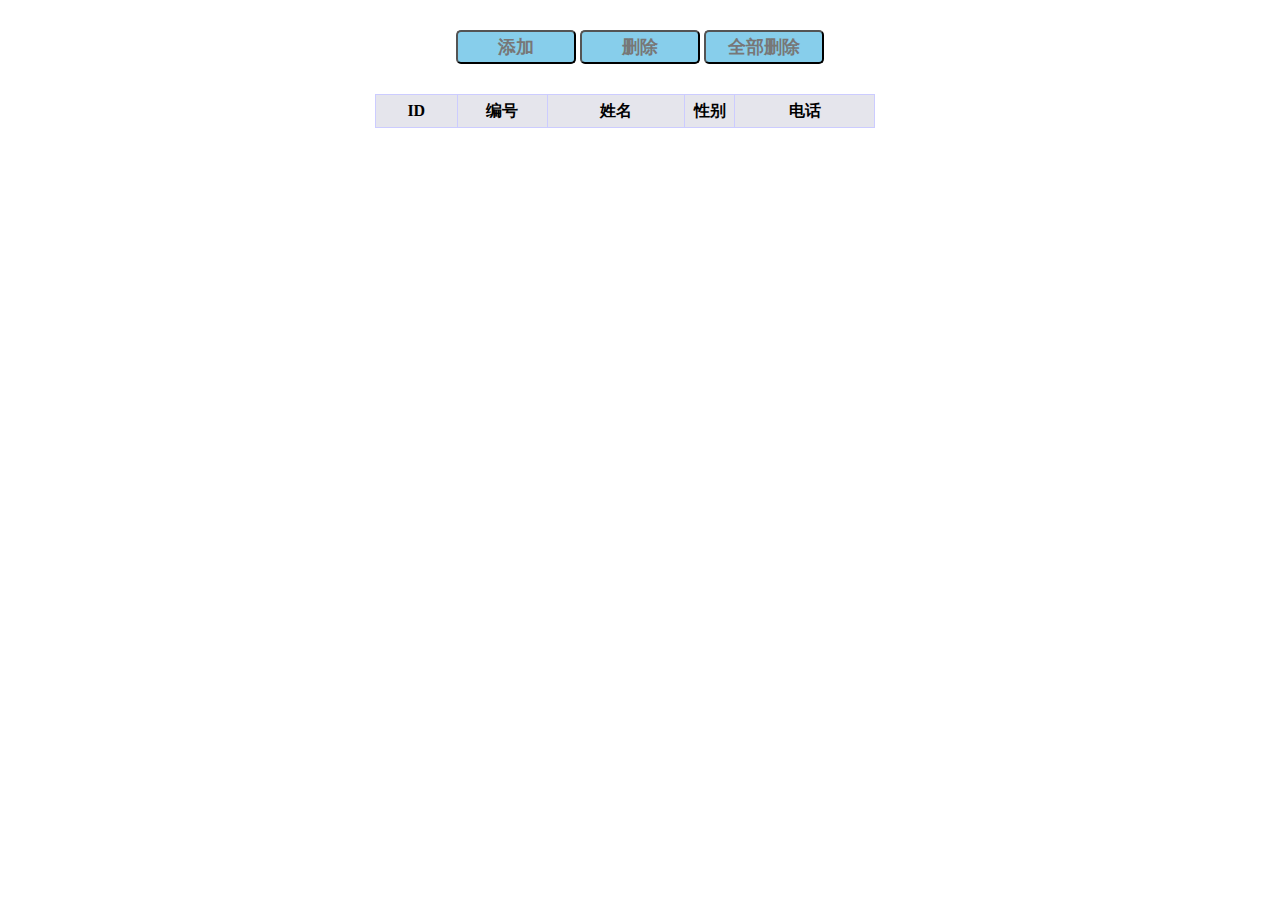
<file: js-add-del01/index.html>
<!DOCTYPE html>
<html>
 <html>
 <head>
    <title>table</title>
	<link rel="stylesheet" href="./css/index.css">
	<link rel="shortcut icon" href="./img/icon.png">
 </head>
 
 <body>
	<div id="box">
		<div id="btnContent">
			<button id="add">添加</button>
			<button id="del">删除</button>
			<button id="allDel">全部删除</button>
		</div>
		<table class="info-table" id="table" border>
			<colgroup>
				<col><col class="two"><col><col class="four"><col class="five">
			</colgroup>
			<thead>
				<tr>
					<th>ID</th>
					<th>编号</th>
					<th>姓名</th>
					<th>性别</th>
					<th>电话</th>
				</tr>
			</thead>
			<tbody>
				<!-- <tr>
					<td>1</td>
					<td>001</td>
					<td>老王</td>
					<td>男</td>
					<td>11122111111</td>
				</tr> -->
				<!-- <tr>
					<td>2</td>
					<td>002</td>
					<td>老张</td>
					<td>男</td>
					<td>11111133111</td>
				</tr>
				<tr>
					<td>3</td>
					<td>003</td>
					<td>老李</td>
					<td>男</td>
					<td>11111341111</td>
				</tr>
				<tr>
					<td>4</td>
					<td>004</td>
					<td>老哥</td>
					<td>男</td>
					<td>11111643111</td>
				</tr> -->
			</tbody>
		</table>
	</div>

	<script src="./js/index.js"></script>

 </body>
</html>
</file>
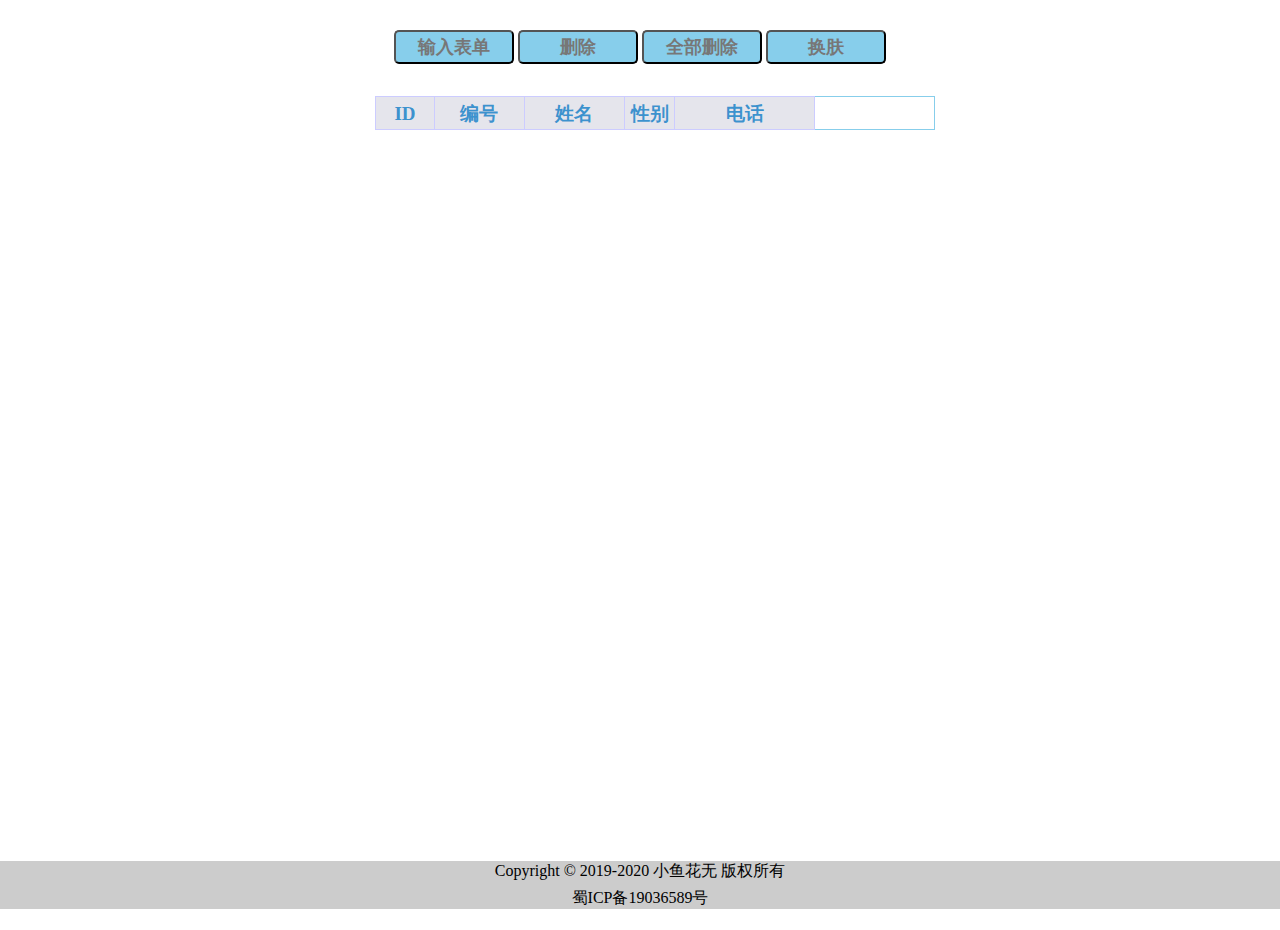
<file: js-add-del03/index.html>
<!DOCTYPE html>
<html>
 <html>
 <head>
	<meta charset="utf-8">
    <title>table</title>
	<link rel="stylesheet" href="./css/public.css">
	<link rel="shortcut icon" href="./img/icon.png">
 </head>
 
 <body>
	<div id="box">
		<div id="btnContent">
			<button id="inp">输入表单</button>
			<button id="del">删除</button>
			<button id="allDel">全部删除</button>
			<button id="bgImg">换肤</button>
		</div>
		
		<form action="#" method="get" id="forms">
			<p>姓名:<input type="text" placeholder="输入姓名" id="names"></p>
			<p>
				性别:<input type="radio" name="sex" id="male" value="男" checked><label for="male">男</label>
					 <input type="radio" name="sex" id="female" value="女"><label for="female">女</label>
			</p>
			<p>电话:<input type="text" placeholder="输入电话" id="tel"></p>
			<p><input type="button" id="sends" value="添加"><input type="reset" id="cancel"></p>
		</form>

		<table class="info-table" id="table" border>
			<colgroup>
				<col><col class="two"><col><col class="four"><col class="five"><col class="six">
			</colgroup>
			<thead>
				<tr>
					<th>ID</th>
					<th>编号</th>
					<th>姓名</th>
					<th>性别</th>
					<th>电话</th>
				</tr>
			</thead>
			<tbody>
				
			</tbody>
		</table>
	</div>
	<footer id="foot">
		<p>Copyright &copy; 2019-2020&nbsp;小鱼花无&nbsp;版权所有</p>
		<p><a href="http://www.beian.miit.gov.cn" target="_blank">蜀ICP备19036589号</a></p>
	</footer>

	<script src="./js/public.js"></script>
 </body>
</html>
</file>
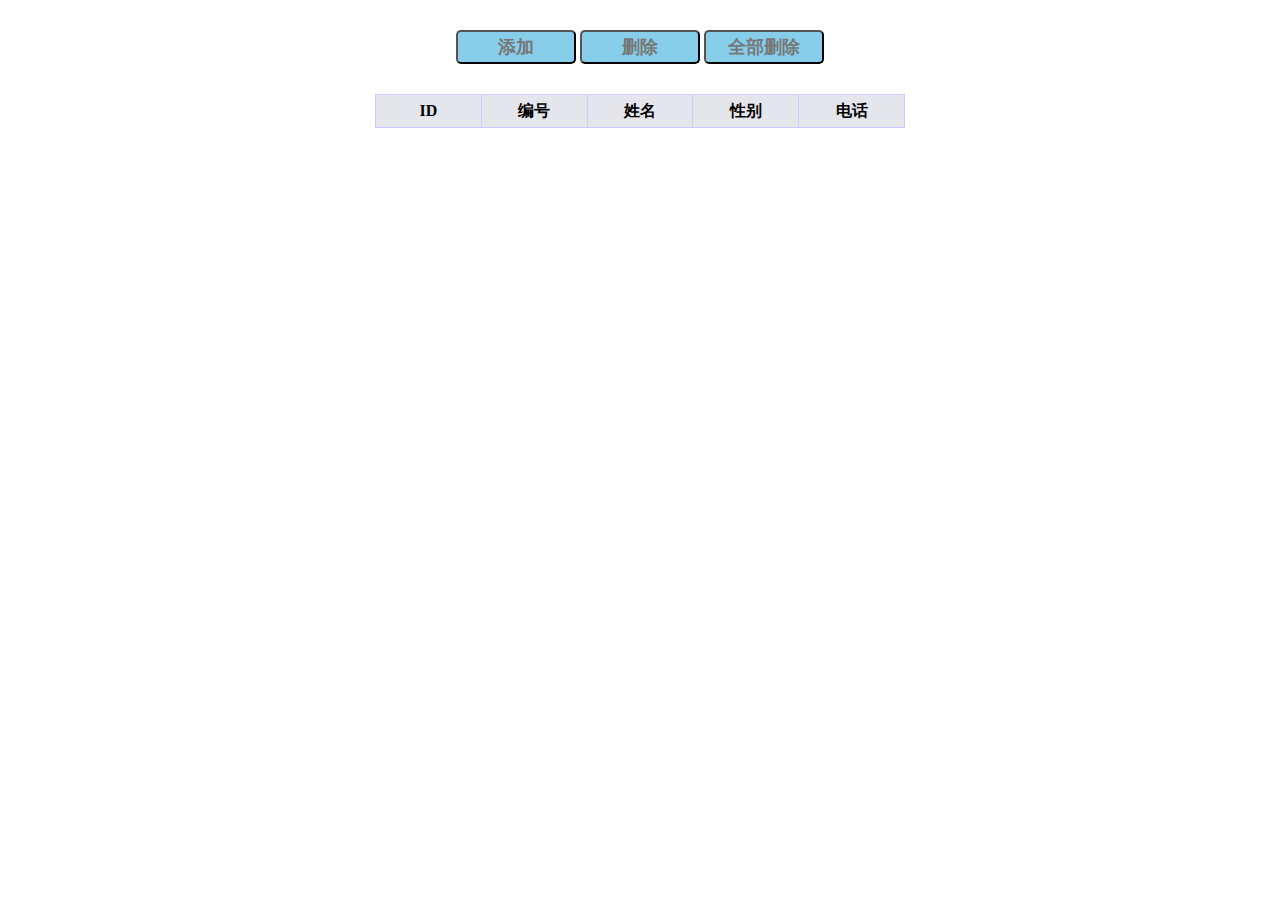
<file: js-add-del01/table.html>
<!DOCTYPE html>
<html>
 <html>
 <head>
    <title>table</title>
	<style>
		#box,
		#btnCon {
			width: 530px;
			text-align: center;
			margin: 30px auto
		}

		.add,
		.del,
		.allDel {
			width: 120px;
			height: 34px;
			background-color: skyblue;
			border-radius: 5px;
			color: #777;
			font: bolder 18px/1 '幼圆';
			outline-color: #fff
		}
	
        table{
			width: 530px;
            border-collapse: collapse
        }
       
		th {
			width: 103px;
			height: 30px;
			border: 1px solid #ccf;
			background-color: rgb(0, 0, 70, .1)
		}

        /* tr, */
		td {
            width: 103px;
            height: 30px;
            border: 1px solid skyblue;
			text-align: center
        }

		tr:hover {
			background-color: rgba(255, 0, 0, .3)
		}
    </style>
 </head>
 
 <body>
	<div id="box">
		<div id="btnCon">
			<button class="add" onclick="add()">添加</button>
			<button class="del" onclick="del()">删除</button>
			<button class="allDel" onclick="allDel()">全部删除</button>
		</div>
		<table class="info-table" id="table" border>
			<tr>
				<th>ID</th>
				<th>编号</th>
				<th>姓名</th>
				<th>性别</th>
				<th>电话</th>
			</tr>
			<tbody>
				<!-- <tr>
					<td>1</td>
					<td>001</td>
					<td>老王</td>
					<td>男</td>
					<td>11122111111</td>
				</tr> -->
				<!-- <tr>
					<td>2</td>
					<td>002</td>
					<td>老张</td>
					<td>男</td>
					<td>11111133111</td>
				</tr>
				<tr>
					<td>3</td>
					<td>003</td>
					<td>老李</td>
					<td>男</td>
					<td>11111341111</td>
				</tr>
				<tr>
					<td>4</td>
					<td>004</td>
					<td>老哥</td>
					<td>男</td>
					<td>11111643111</td>
				</tr> -->
			</tbody>
		</table>
	</div>

	<script>
		var num = 0,
			names = ['张三', '李四', '小张', '王婆', '小李', '李老头'],
			tel = ['18147294721', '15137291721', '13137291711', '14143398821', '18057254820'],
			sex = ['男', '女'];
		// 添加
		function add() {
			var n = 5,
				tdArr = [];

			for (var i = 0; i < n; i++) {
				var td = document.createElement( 'td' )
				tdArr.push( td )
			}
			
			
			num += 1
			ni = parseInt( Math.random()*names.length )
			si = parseInt( Math.random()*sex.length )
			ti = parseInt( Math.random()*tel.length )

			var t1 = document.createTextNode( num ),
				t2 = document.createTextNode( '00' + num ),
				t3 = document.createTextNode( names[ni] ),
				t4 = document.createTextNode( sex[si] ),
				t5 = document.createTextNode( tel[ti] );

			var txtArr = [t1, t2, t3, t4, t5]
			for (var j = 0; j < n; j++) {
				tdArr[j].appendChild( txtArr[j] )
			}

			// 将td添加到td中
			var tr = document.createElement( 'tr' )
			for (var m = 0; m < n; m++) {
				tr.appendChild( tdArr[m] )	
			}

			// 將tr添加到tbody
			var tbody = document.getElementsByTagName( 'tbody' )[0]
			tbody.appendChild( tr )
		}

		// 删除
		var tbody = document.getElementsByTagName( 'tbody' )[0],
			trs = document.getElementsByTagName( 'tr' )
			
		function del() {
			if ( trs.length <= 1 )
				alert( '无数据可删' )
			else
				tbody.removeChild( trs[trs.length-1] )
		}
		
		// 全删
		function allDel() {
			trsArr = [...trs]
			console.log( trsArr.length-1 )
			if ( trs.length <= 1 ) {
				alert( '无数据可删' )
			} else {
				for (var i = trsArr.length-1; i >= 1; i-- ) {
					console.log( tbody.removeChild( trsArr[i] ) )
				}
			}
		}
    </script>

 </body>
</html>
</file>
<file: js-add-del01/css/index.css>
@charset "utf-8";

#box,
#btnContent {
	width: 530px;
	text-align: center;
	margin: 30px auto
}

/* 蓝色提示框 */
#box ~ div { 
	width: 120px;
	height: 50px;
	margin: 100px auto;
	border-radius: 5px;
	background-color: skyblue;
	color: #f00;
	font: bolder 20px/1 '幼圆';
	text-align: center;
	line-height: 50px
}

#add,
#del,
#allDel {
	width: 120px;
	height: 34px;
	background-color: skyblue;
	border-radius: 5px;
	color: #777;
	font: bolder 18px/1 '幼圆';
	outline-color: #fff
}

table{
	width: 500px; 
	border-collapse: collapse
}

th {
	height: 30px;
	border: 1px solid #ccf;
	background-color: rgb(0, 0, 70, .1)
}

tr,
td {
	height: 30px;
	border: 1px solid skyblue;
	text-align: center
}

col.two {
	width: 90px
}
col.four {
	width: 50px
}
col.five {
	width: 140px
}

tr:hover {
	background-color: rgba(255, 0, 0, .3)
}
</file>
<file: js-add-del03/css/public.css>
html,
body {
	height: 100vh;
	margin: 0;
	padding: 0
}

#box,
#btnContent {
	width: 530px;
	text-align: center;
	margin: 30px auto
}

/* 蓝色提示框 */
#box ~ div { 
	width: 120px;
	height: 50px;
	margin: 100px auto;
	border-radius: 5px;
	background-color: skyblue;
	color: #f00;
	font: bolder 20px/1 '幼圆';
	text-align: center;
	line-height: 50px
}

#inp,
#del,
#allDel,
#bgImg {
	width: 120px;
	height: 34px;
	background-color: skyblue;
	border-radius: 5px;
	color: #777;
	font: bolder 18px/1 '幼圆';
	outline-color: #fff;
	cursor: pointer
}

form {
	position: relative;
	display: none;
	width: 300px;
	height: 210px;
	box-sizing: border-box;
	padding-top: 5px;
	margin: 10px 0 10px 0;
	border-radius: 5px;
	box-shadow: 3px 3px 7px 2px #777;
	background-color: #ccc;
	font: bolder 19px/1 "幼圆"
}

#box .getFocus_1,
#box .getFocus_2,
#box .getFocus_3,
#box .getFocus_4 {
	height: 35px;
	border-radius: 5px;
	background-color: rgba(255, 20, 147, .7);
	box-shadow: 3px 3px 4px 3px #bbb;
	color: #fff;
	font: bolder 20px/1 '幼圆';
	text-align: center;
	line-height: 35px
}

/* 姓名框 焦点获取 类名 */
#box .getFocus_1,
#box .getFocus_3 { 
	float: right;
	margin-top: -201px
}

#box .getFocus_1 {
	margin-right: -144px
}

/* 电话框 焦点获取 类名 */
#box .getFocus_2,
#box .getFocus_4 { 
	float: right;
	margin-top: -201px;
	margin-right: -65px
}

#box .getFocus_4 { 
	margin-top: -44px;
	margin-right: -65px
}

#box .getFocus_2 { 
	margin-top: -106px;
	margin-right: -41px
}

/* 电话框 正则 类名 */
#box .getFocus_3 { 
	margin-right: -144px
}

form p input {
	height: 20px;
	background-color: #F3F3F3;
	border-radius: 3px;
	font: bold 18px/1 "幼圆";
	text-indent: 1.2em;
	outline: none
}

/* 将id选择器中 包含 delRow00 的值都设置相应属性 */
button[id*='delRow00'] {
	width: 120px;
    height: 34px;
    background-color: skyblue;
    border-radius: 5px;
    color: #777;
    font: bolder 18px/1 '幼圆';
    outline-color: #fff;
    cursor: pointer;
}

form p input[type='button'],
input[type="reset"] {
	width: 80px;
	height: 28px;
	margin-right: 20px;
	border-radius: 5px;
	background-color: purple;
	text-indent: 0;
	color: skyblue
}

form p:nth-child(2) {
	margin-left: -103px;
	color: red
}

table{
	width: 560px; 
	margin-top: 2em;
	border-collapse: collapse
}

th {
	height: 30px;
	border: 1px solid #ccf;
	background-color: rgb(0, 0, 70, .1);
	color: rgba( 13, 124, 198, .8 );
	font: bolder 19px/1 "幼圆"
}

tr,
td {
	height: 30px;
	border: 1px solid skyblue;
	color: deeppink;
	text-align: center
}

col.two {
	width: 90px
}
col.four {
	width: 50px
}
col.five {
	width: 140px
}

col.six {
	width: 120px;
}

tr:hover {
	background-color: rgba(255, 0, 0, .3)
}

a {	
	color: black;
	text-decoration: none
}

#box ~ #foot {
	position: relative;
	bottom: -79vh;
	margin-bottom: 0;
	background-color: #ccc;
	text-align: center
}

#box ~ #foot p {
	width: 100%;
	margin-top: -10px;
}
</file>
